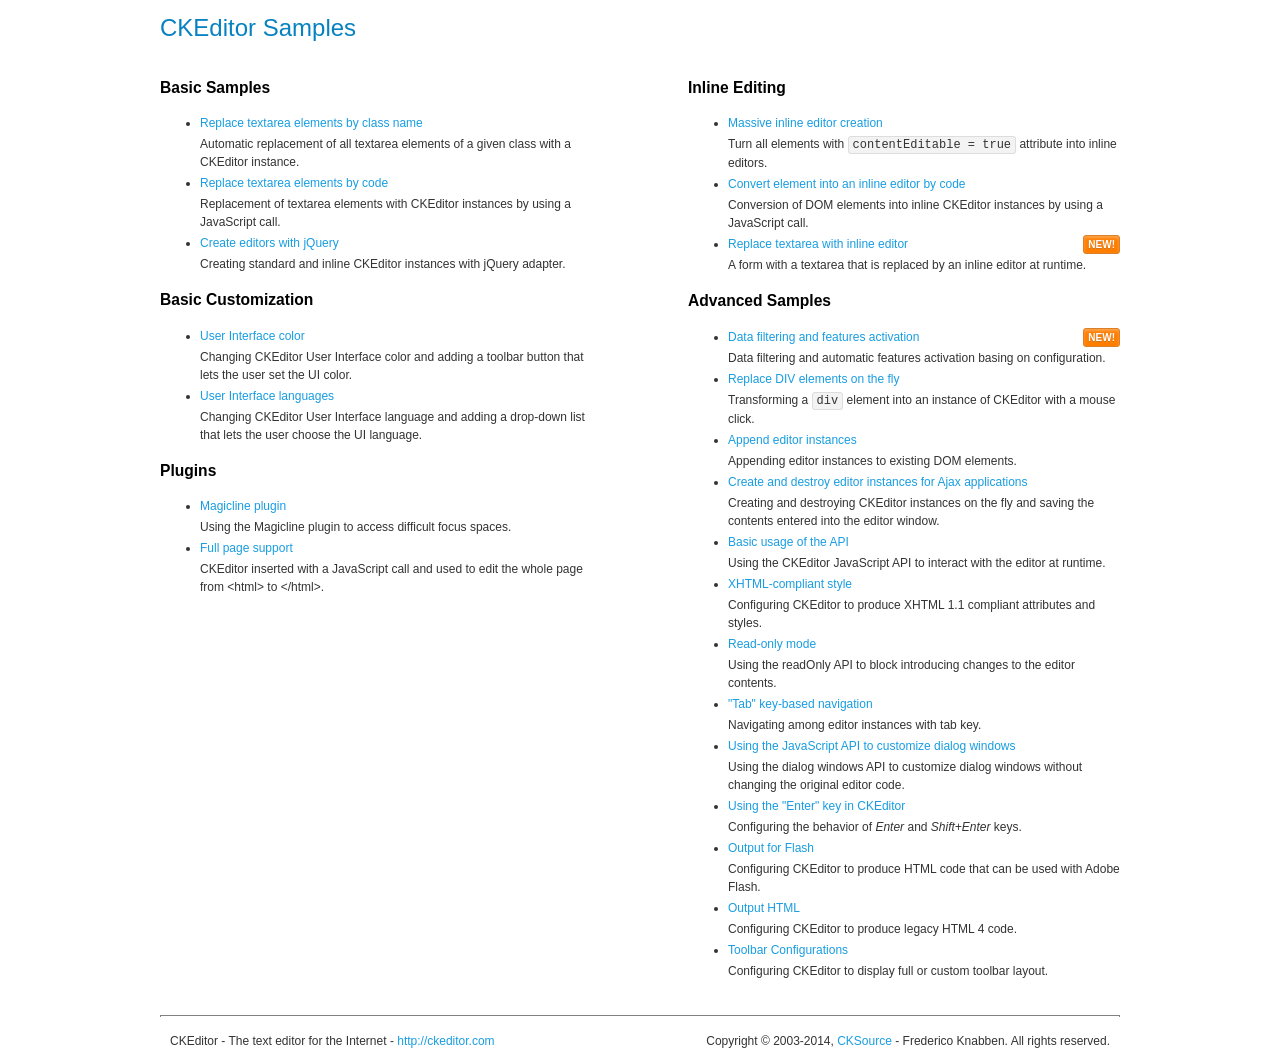
<file: ConnonSystem/Aplication/sys.Aplication.Web/Content/scripts/plugins/ckeditor/samples/index.html>
<!DOCTYPE html>
<!--
Copyright (c) 2003-2014, CKSource - Frederico Knabben. All rights reserved.
For licensing, see LICENSE.md or http://ckeditor.com/license
-->
<html>
<head>
	<meta charset="utf-8">
	<title>CKEditor Samples</title>
	<link rel="stylesheet" href="sample.css">
</head>
<body>
	<h1 class="samples">
		CKEditor Samples
	</h1>
	<div class="twoColumns">
		<div class="twoColumnsLeft">
			<h2 class="samples">
				Basic Samples
			</h2>
			<dl class="samples">
				<dt><a class="samples" href="replacebyclass.html">Replace textarea elements by class name</a></dt>
				<dd>Automatic replacement of all textarea elements of a given class with a CKEditor instance.</dd>

				<dt><a class="samples" href="replacebycode.html">Replace textarea elements by code</a></dt>
				<dd>Replacement of textarea elements with CKEditor instances by using a JavaScript call.</dd>

				<dt><a class="samples" href="jquery.html">Create editors with jQuery</a></dt>
				<dd>Creating standard and inline CKEditor instances with jQuery adapter.</dd>
			</dl>

			<h2 class="samples">
				Basic Customization
			</h2>
			<dl class="samples">
				<dt><a class="samples" href="uicolor.html">User Interface color</a></dt>
				<dd>Changing CKEditor User Interface color and adding a toolbar button that lets the user set the UI color.</dd>

				<dt><a class="samples" href="uilanguages.html">User Interface languages</a></dt>
				<dd>Changing CKEditor User Interface language and adding a drop-down list that lets the user choose the UI language.</dd>
			</dl>


			<h2 class="samples">Plugins</h2>
<dl class="samples">
<dt><a class="samples" href="plugins/magicline/magicline.html">Magicline plugin</a></dt>
<dd>Using the Magicline plugin to access difficult focus spaces.</dd>

<dt><a class="samples" href="plugins/wysiwygarea/fullpage.html">Full page support</a></dt>
<dd>CKEditor inserted with a JavaScript call and used to edit the whole page from &lt;html&gt; to &lt;/html&gt;.</dd>
</dl>
		</div>
		<div class="twoColumnsRight">
			<h2 class="samples">
				Inline Editing
			</h2>
			<dl class="samples">
				<dt><a class="samples" href="inlineall.html">Massive inline editor creation</a></dt>
				<dd>Turn all elements with <code>contentEditable = true</code> attribute into inline editors.</dd>

				<dt><a class="samples" href="inlinebycode.html">Convert element into an inline editor by code</a></dt>
				<dd>Conversion of DOM elements into inline CKEditor instances by using a JavaScript call.</dd>

				<dt><a class="samples" href="inlinetextarea.html">Replace textarea with inline editor</a> <span class="new">New!</span></dt>
				<dd>A form with a textarea that is replaced by an inline editor at runtime.</dd>

				
			</dl>

			<h2 class="samples">
				Advanced Samples
			</h2>
			<dl class="samples">
				<dt><a class="samples" href="datafiltering.html">Data filtering and features activation</a> <span class="new">New!</span></dt>
				<dd>Data filtering and automatic features activation basing on configuration.</dd>

				<dt><a class="samples" href="divreplace.html">Replace DIV elements on the fly</a></dt>
				<dd>Transforming a <code>div</code> element into an instance of CKEditor with a mouse click.</dd>

				<dt><a class="samples" href="appendto.html">Append editor instances</a></dt>
				<dd>Appending editor instances to existing DOM elements.</dd>

				<dt><a class="samples" href="ajax.html">Create and destroy editor instances for Ajax applications</a></dt>
				<dd>Creating and destroying CKEditor instances on the fly and saving the contents entered into the editor window.</dd>

				<dt><a class="samples" href="api.html">Basic usage of the API</a></dt>
				<dd>Using the CKEditor JavaScript API to interact with the editor at runtime.</dd>

				<dt><a class="samples" href="xhtmlstyle.html">XHTML-compliant style</a></dt>
				<dd>Configuring CKEditor to produce XHTML 1.1 compliant attributes and styles.</dd>

				<dt><a class="samples" href="readonly.html">Read-only mode</a></dt>
				<dd>Using the readOnly API to block introducing changes to the editor contents.</dd>

				<dt><a class="samples" href="tabindex.html">"Tab" key-based navigation</a></dt>
				<dd>Navigating among editor instances with tab key.</dd>


				
<dt><a class="samples" href="plugins/dialog/dialog.html">Using the JavaScript API to customize dialog windows</a></dt>
<dd>Using the dialog windows API to customize dialog windows without changing the original editor code.</dd>

<dt><a class="samples" href="plugins/enterkey/enterkey.html">Using the &quot;Enter&quot; key in CKEditor</a></dt>
<dd>Configuring the behavior of <em>Enter</em> and <em>Shift+Enter</em> keys.</dd>

<dt><a class="samples" href="plugins/htmlwriter/outputforflash.html">Output for Flash</a></dt>
<dd>Configuring CKEditor to produce HTML code that can be used with Adobe Flash.</dd>

<dt><a class="samples" href="plugins/htmlwriter/outputhtml.html">Output HTML</a></dt>
<dd>Configuring CKEditor to produce legacy HTML 4 code.</dd>

<dt><a class="samples" href="plugins/toolbar/toolbar.html">Toolbar Configurations</a></dt>
<dd>Configuring CKEditor to display full or custom toolbar layout.</dd>

			</dl>
		</div>
	</div>
	<div id="footer">
		<hr>
		<p>
			CKEditor - The text editor for the Internet - <a class="samples" href="http://ckeditor.com/">http://ckeditor.com</a>
		</p>
		<p id="copy">
			Copyright &copy; 2003-2014, <a class="samples" href="http://cksource.com/">CKSource</a> - Frederico Knabben. All rights reserved.
		</p>
	</div>
</body>
</html>
</file>
<file: ConnonSystem/Aplication/sys.Aplication.Web/Content/scripts/plugins/ckeditor/samples/sample.css>
/*
Copyright (c) 2003-2014, CKSource - Frederico Knabben. All rights reserved.
For licensing, see LICENSE.md or http://ckeditor.com/license
*/

html, body, h1, h2, h3, h4, h5, h6, div, span, blockquote, p, address, form, fieldset, img, ul, ol, dl, dt, dd, li, hr, table, td, th, strong, em, sup, sub, dfn, ins, del, q, cite, var, samp, code, kbd, tt, pre
{
	line-height: 1.5;
}

body
{
	padding: 10px 30px;
}

input, textarea, select, option, optgroup, button, td, th
{
	font-size: 100%;
}

pre
{
	-moz-tab-size: 4;
	-o-tab-size: 4;
	-webkit-tab-size: 4;
	tab-size: 4;
}

pre, code, kbd, samp, tt
{
	font-family: monospace,monospace;
	font-size: 1em;
}

body {
	width: 960px;
	margin: 0 auto;
}

code
{
	background: #f3f3f3;
	border: 1px solid #ddd;
	padding: 1px 4px;

	-moz-border-radius: 3px;
	-webkit-border-radius: 3px;
	border-radius: 3px;
}

abbr
{
	border-bottom: 1px dotted #555;
	cursor: pointer;
}

.new, .beta
{
	text-transform: uppercase;
	font-size: 10px;
	font-weight: bold;
	padding: 1px 4px;
	margin: 0 0 0 5px;
	color: #fff;
	float: right;

	-moz-border-radius: 3px;
	-webkit-border-radius: 3px;
	border-radius: 3px;
}

.new
{
	background: #FF7E00;
	border: 1px solid #DA8028;
	text-shadow: 0 1px 0 #C97626;

	-moz-box-shadow: 0 2px 3px 0 #FFA54E inset;
	-webkit-box-shadow: 0 2px 3px 0 #FFA54E inset;
	box-shadow: 0 2px 3px 0 #FFA54E inset;
}

.beta
{
	background: #18C0DF;
	border: 1px solid #19AAD8;
	text-shadow: 0 1px 0 #048CAD;
	font-style: italic;

	-moz-box-shadow: 0 2px 3px 0 #50D4FD inset;
	-webkit-box-shadow: 0 2px 3px 0 #50D4FD inset;
	box-shadow: 0 2px 3px 0 #50D4FD inset;
}

h1.samples
{
	color: #0782C1;
	font-size: 200%;
	font-weight: normal;
	margin: 0;
	padding: 0;
}

h1.samples a
{
	color: #0782C1;
	text-decoration: none;
	border-bottom: 1px dotted #0782C1;
}

.samples a:hover
{
	border-bottom: 1px dotted #0782C1;
}

h2.samples
{
	color: #000000;
	font-size: 130%;
	margin: 15px 0 0 0;
	padding: 0;
}

p, blockquote, address, form, pre, dl, h1.samples, h2.samples
{
	margin-bottom: 15px;
}

ul.samples
{
	margin-bottom: 15px;
}

.clear
{
	clear: both;
}

fieldset
{
	margin: 0;
	padding: 10px;
}

body, input, textarea
{
	color: #333333;
	font-family: Arial, Helvetica, sans-serif;
}

body
{
	font-size: 75%;
}

a.samples
{
	color: #189DE1;
	text-decoration: none;
}

form
{
	margin: 0;
	padding: 0;
}

pre.samples
{
	background-color: #F7F7F7;
	border: 1px solid #D7D7D7;
	overflow: auto;
	padding: 0.25em;
	white-space: pre-wrap; /* CSS 2.1 */
	word-wrap: break-word; /* IE7 */
}

#footer
{
	clear: both;
	padding-top: 10px;
}

#footer hr
{
	margin: 10px 0 15px 0;
	height: 1px;
	border: solid 1px gray;
	border-bottom: none;
}

#footer p
{
	margin: 0 10px 10px 10px;
	float: left;
}

#footer #copy
{
	float: right;
}

#outputSample
{
	width: 100%;
	table-layout: fixed;
}

#outputSample thead th
{
	color: #dddddd;
	background-color: #999999;
	padding: 4px;
	white-space: nowrap;
}

#outputSample tbody th
{
	vertical-align: top;
	text-align: left;
}

#outputSample pre
{
	margin: 0;
	padding: 0;
}

.description
{
	border: 1px dotted #B7B7B7;
	margin-bottom: 10px;
	padding: 10px 10px 0;
	overflow: hidden;
}

label
{
	display: block;
	margin-bottom: 6px;
}

/**
 *	CKEditor editables are automatically set with the "cke_editable" class
 *	plus cke_editable_(inline|themed) depending on the editor type.
 */

/* Style a bit the inline editables. */
.cke_editable.cke_editable_inline
{
	cursor: pointer;
}

/* Once an editable element gets focused, the "cke_focus" class is
   added to it, so we can style it differently. */
.cke_editable.cke_editable_inline.cke_focus
{
	box-shadow: inset 0px 0px 20px 3px #ddd, inset 0 0 1px #000;
	outline: none;
	background: #eee;
	cursor: text;
}

/* Avoid pre-formatted overflows inline editable. */
.cke_editable_inline pre
{
	white-space: pre-wrap;
	word-wrap: break-word;
}

/**
 *	Samples index styles.
 */

.twoColumns,
.twoColumnsLeft,
.twoColumnsRight
{
	overflow: hidden;
}

.twoColumnsLeft,
.twoColumnsRight
{
	width: 45%;
}

.twoColumnsLeft
{
	float: left;
}

.twoColumnsRight
{
	float: right;
}

dl.samples
{
	padding: 0 0 0 40px;
}
dl.samples > dt
{
	display: list-item;
	list-style-type: disc;
	list-style-position: outside;
	margin: 0 0 3px;
}
dl.samples > dd
{
	margin: 0 0 3px;
}
.warning
{
	color: #ff0000;
	background-color: #FFCCBA;
	border: 2px dotted #ff0000;
	padding: 15px 10px;
	margin: 10px 0;
}

/* Used on inline samples */

blockquote
{
	font-style: italic;
	font-family: Georgia, Times, "Times New Roman", serif;
	padding: 2px 0;
	border-style: solid;
	border-color: #ccc;
	border-width: 0;
}

.cke_contents_ltr blockquote
{
	padding-left: 20px;
	padding-right: 8px;
	border-left-width: 5px;
}

.cke_contents_rtl blockquote
{
	padding-left: 8px;
	padding-right: 20px;
	border-right-width: 5px;
}

img.right {
	border: 1px solid #ccc;
	float: right;
	margin-left: 15px;
	padding: 5px;
}

img.left {
	border: 1px solid #ccc;
	float: left;
	margin-right: 15px;
	padding: 5px;
}

.marker
{
	background-color: Yellow;
}
</file>
